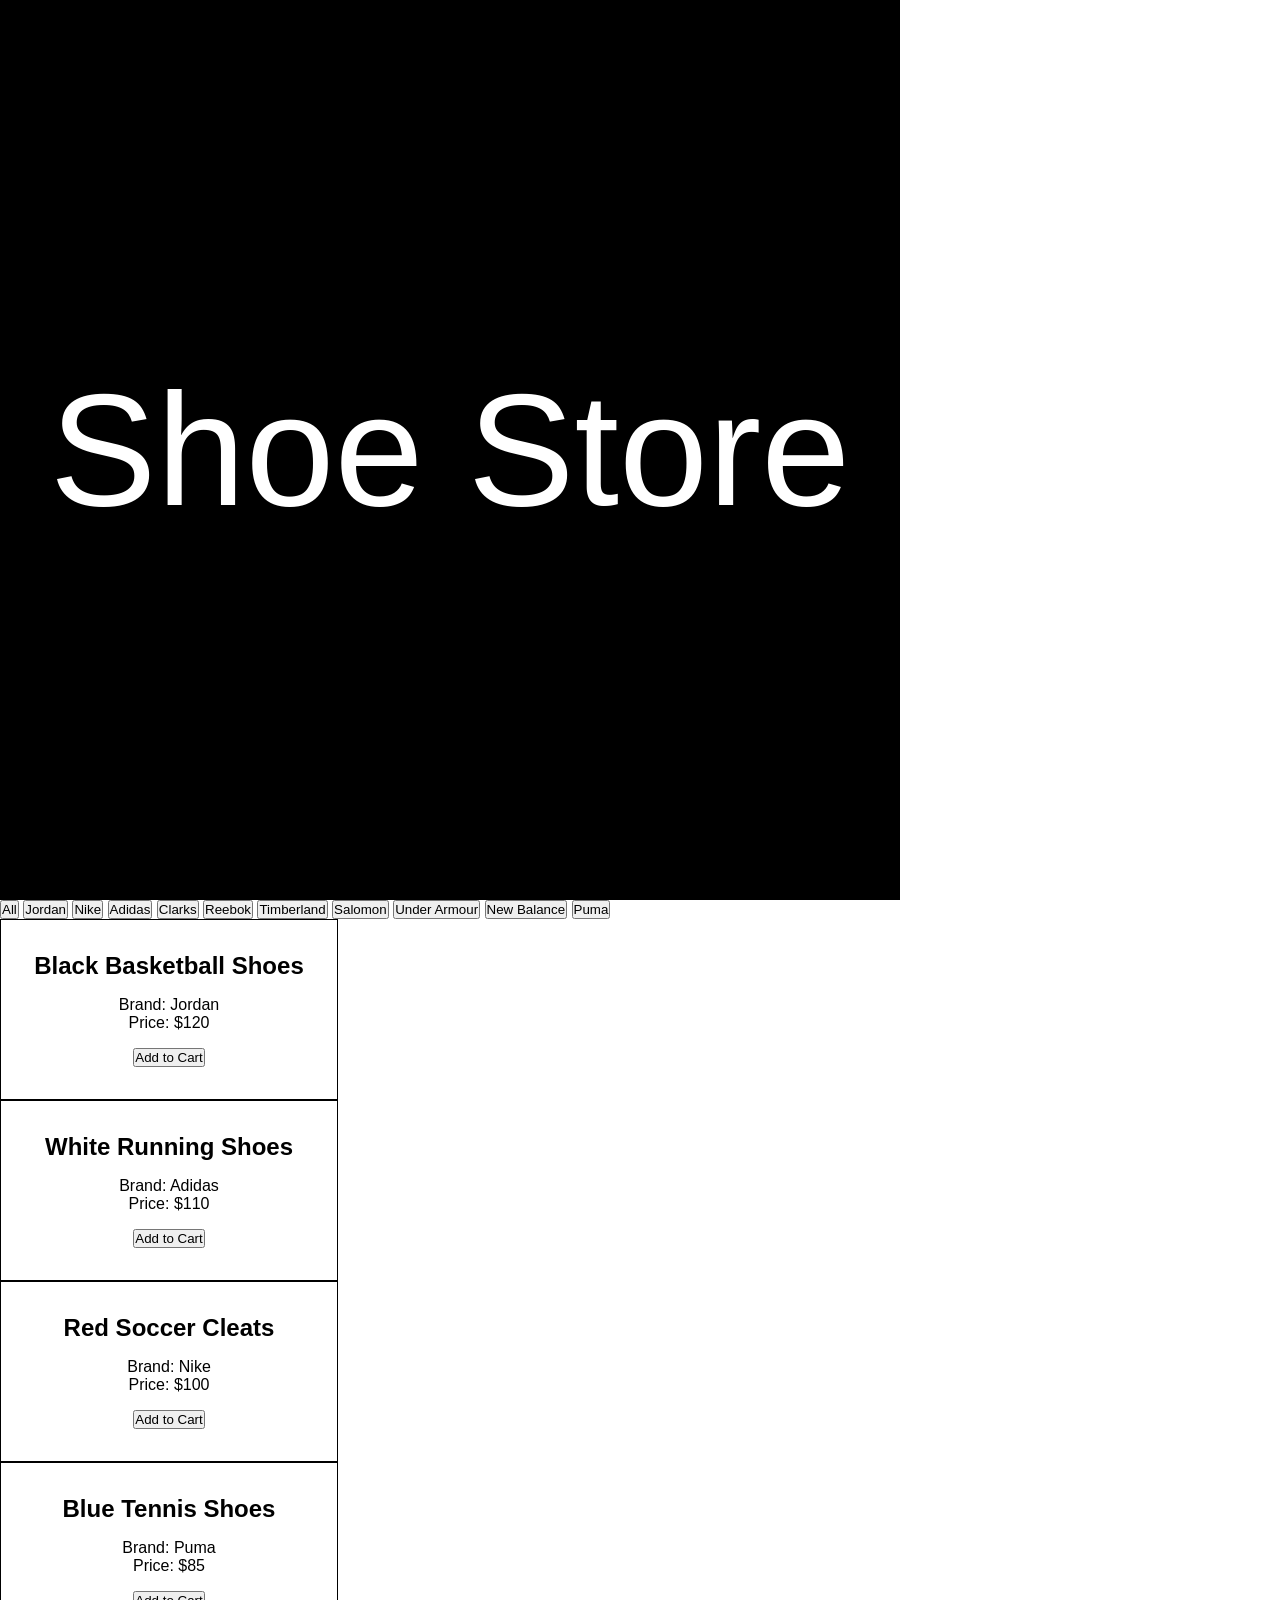
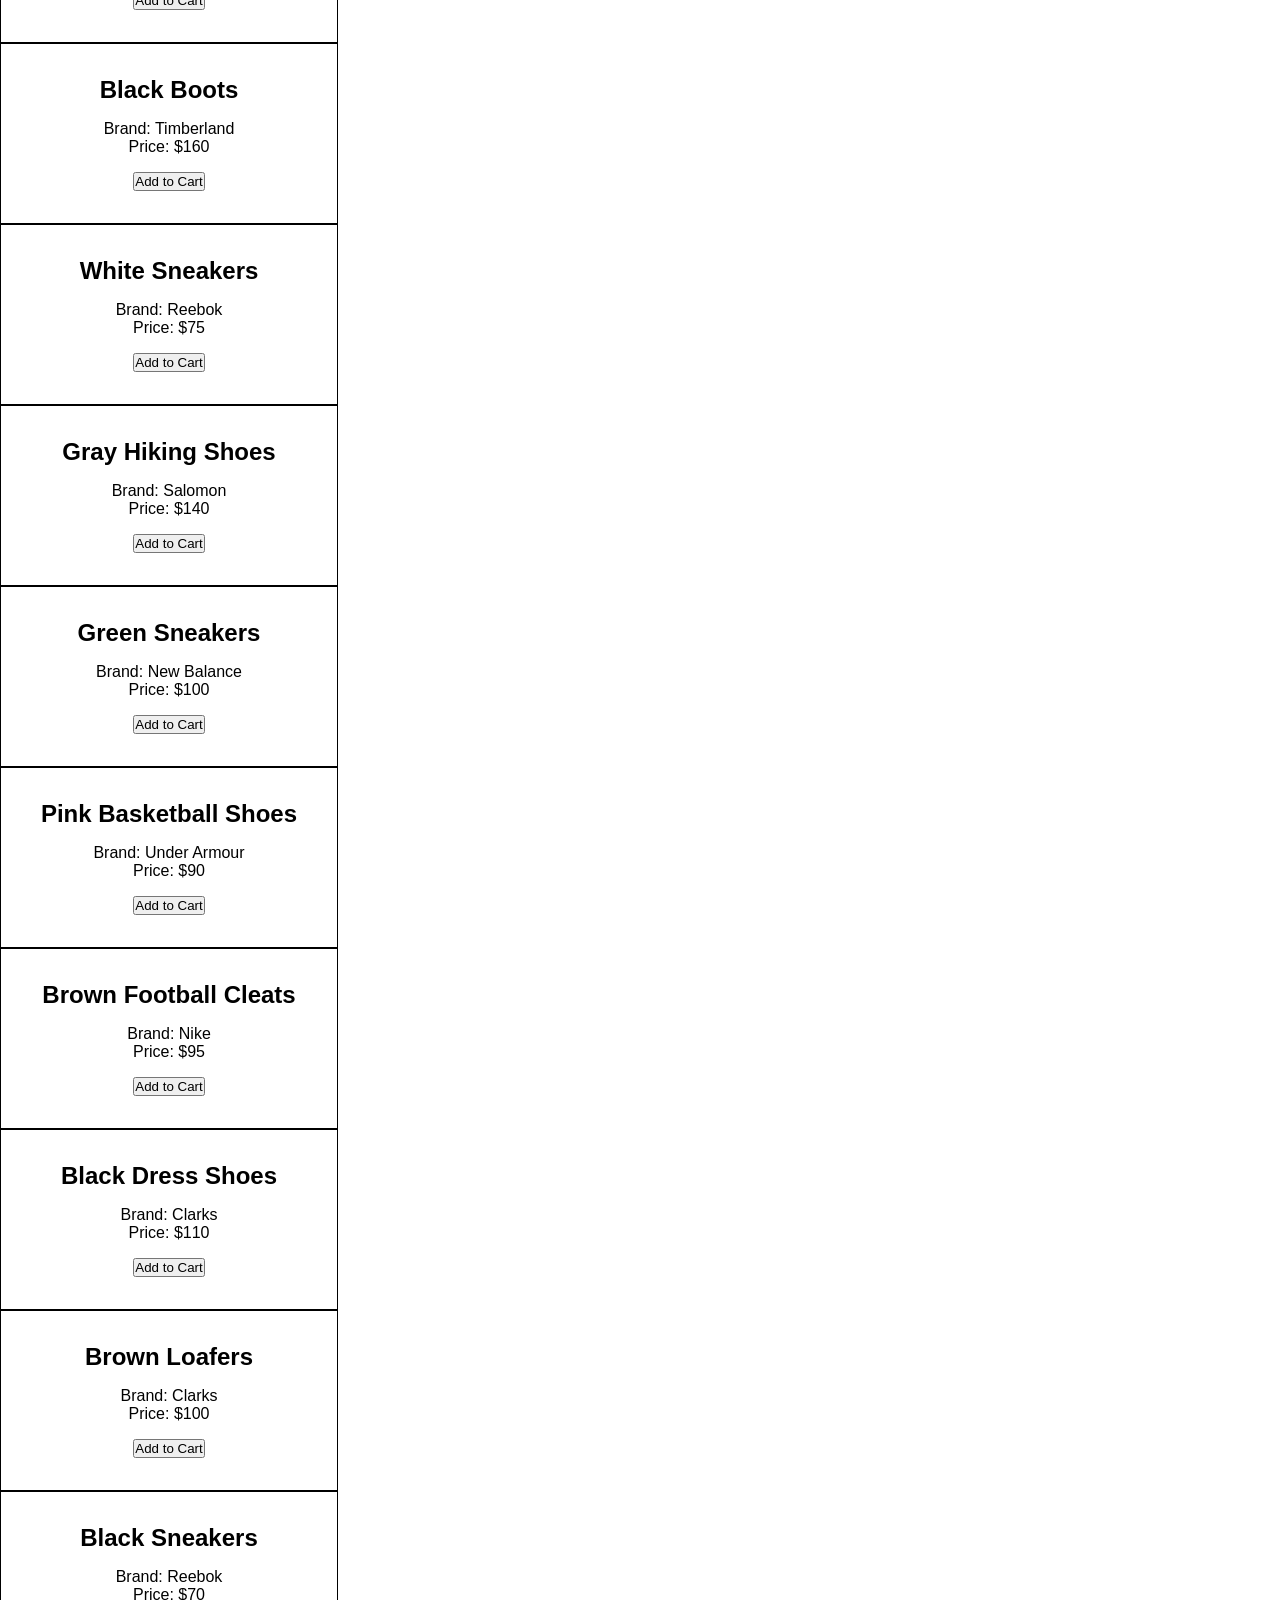
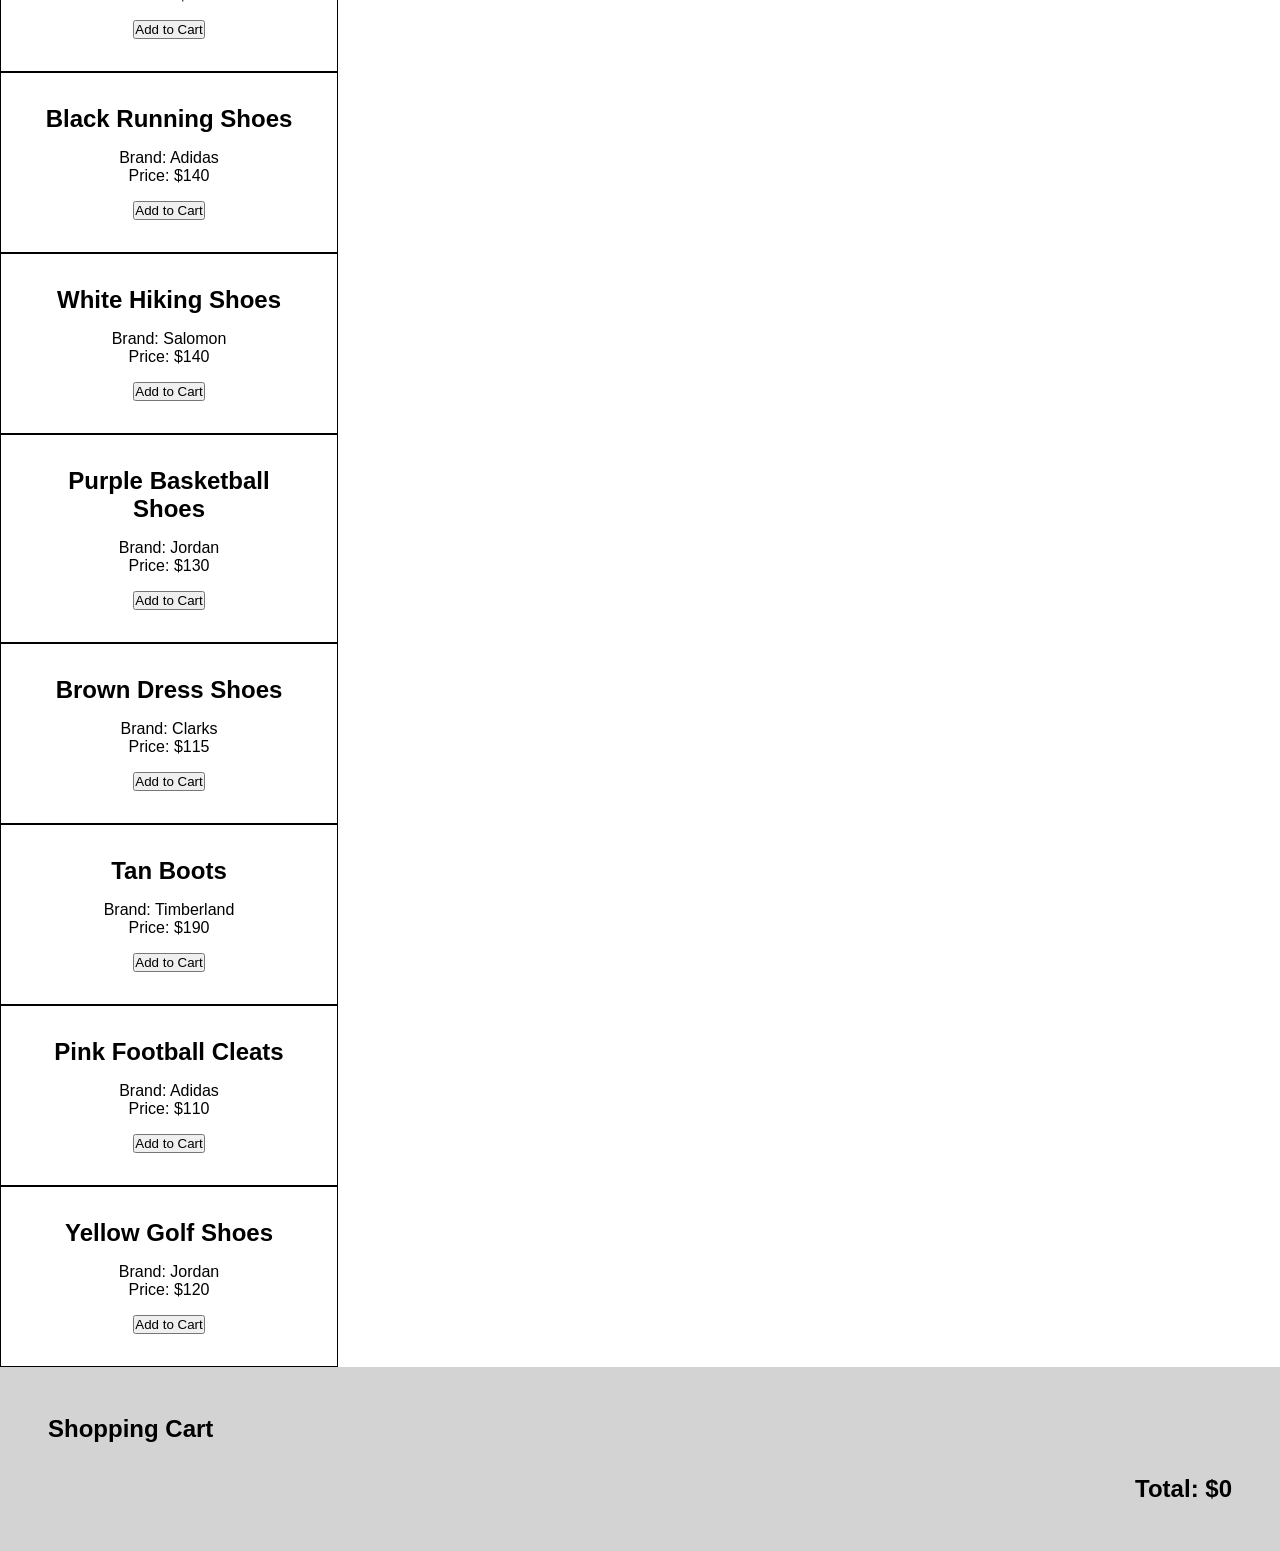
<file: project.html>
<html lang="en">
  <head>
    <meta charset="UTF-8" />
    <meta name="viewport" content="width=device-width, initial-scale=1.0" />
    <title>Shoe Store</title>
    <link rel="stylesheet" href="project.css" />
  </head>
  <body>
    <section class="hero">
        <h1 class = "Herotop">Shoe Store </h1>
</section>
<section class ="products-section">
  <div class="filters">
    <button class="filter-btn">All</button>
     <button class="filter-btn">Jordan</button>
     <button class="filter-btn">Nike</button>
     <button class="filter-btn">Adidas</button>
     <button class="filter-btn">Clarks</button>
     <button class="filter-btn">Reebok</button>
     <button class="filter-btn">Timberland</button>
     <button class="filter-btn">Salomon</button>
     <button class="filter-btn">Under Armour</button>
     <button class="filter-btn">New Balance</button>
     <button class="filter-btn">Puma</button>
  </div>
  <div class="container">

  </div>
</section>
<section class="shopping-cart">
  <h1>Shopping Cart</h1>
  <div class="cart-container">
    </div>
    <h2> Total: $<span id ="total" >0 </span></h2>
</section>
    <script src="project.js"></script>
  </body>
</html>
</file>
<file: project.css>
html,
body,
*{
margin: 0;
padding: 0;
border-sizing: border-box; 
font-family:Arial, sans-serif;
}

.hero{
    display: flex;
    justify-content: center;
    background-color: black;
    align-items: center;
    height: 100vh;
    width: 100vh;
    background-size: cover;
    background-attachment: fixed;
    background-position: center;
}

.Herotop{
    font-size: 10rem;
    font-weight: 400;
    text-align: center;
    color: white;
    margin: 10px;
}

.cards{
    width:cover;
    flex-wrap: wrap;
}

.card {
  width: 17rem;
  padding: 2rem;
  border: 1px solid black;
  text-align: center;
}

.card h2 {
  margin-bottom: 1rem;
}

.card p{
  margin-bottom: 0.8 rem;
}

.card button {
  margin-top: 1rem;
}

.shopping-cart {
  background-color: lightgray;
  padding: 3rem;
}

.cart-item{
  display: flex;
  justify-content:space-between;
  align-items: center;
  padding: 1rem;
  border-bottom: 1px solid gray;
}

.shopping-cart h2{
  text-align: right;
  margin-top: 2rem;
}
</file>
